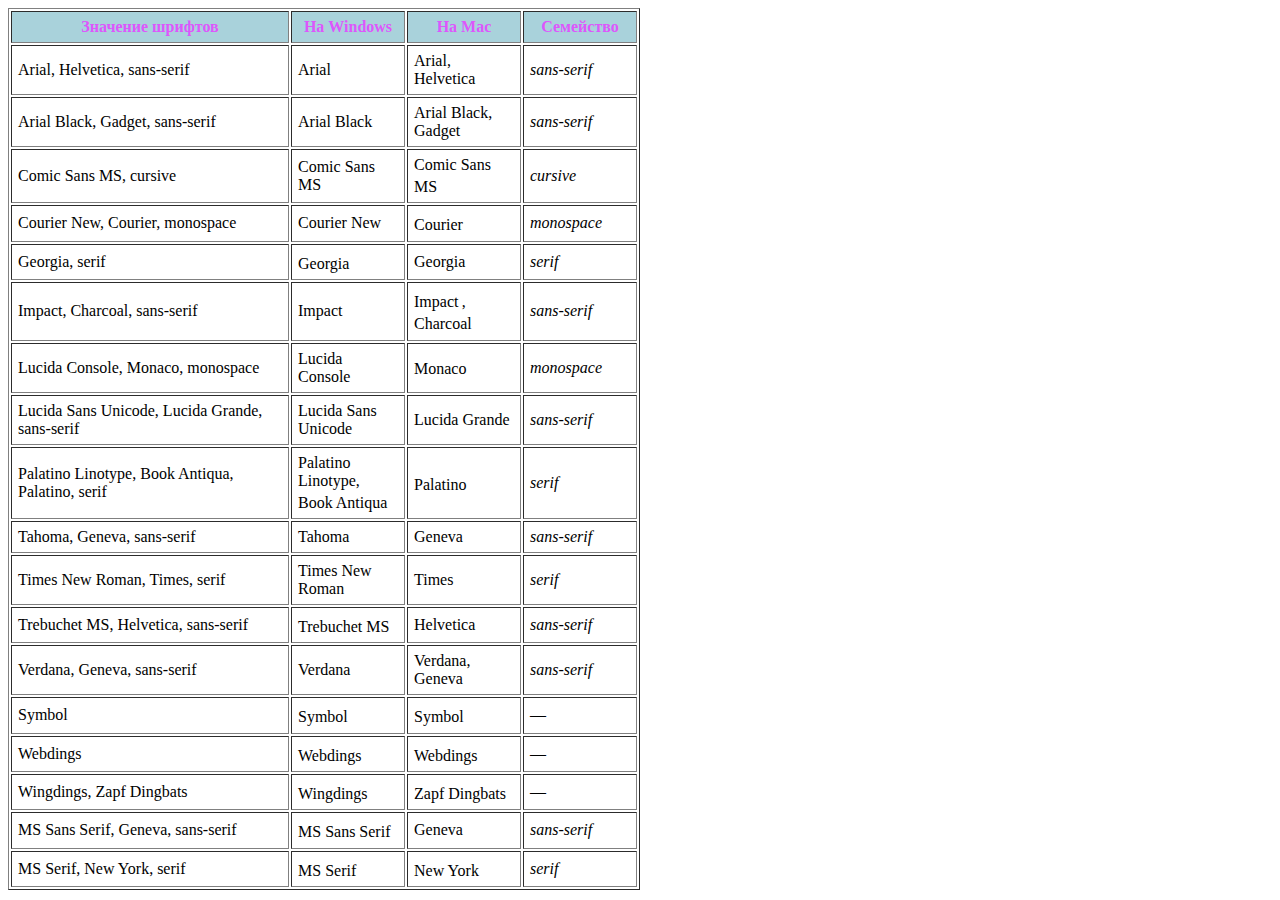
<file: шрифты/index.html>
<!DOCTYPE html>
<html lang="ru">
<head>
<meta charset="utf-8" />
<title>Шрифты елки палки</title>
<style>

</style>
</head>
<body>
    <table border="1" cellspacing="2" cellpadding="6" style="width: 50%;" style="margin:0 auto 0 auto">
    <tbody>
        <tr style="background-color:rgb(169, 210, 219); color:#dd56fb;">
            <td style="text-align: center;"><strong>Значение шрифтов</strong></td>
            <td width="100" style="text-align: center;"><strong> На Windows</strong></td>
            <td width="100" style="text-align: center;"><strong> На Mac</strong></td>
            <td width="100" style="text-align: center;"><strong>Семейство</strong></td>
        </tr>

        <tr>
            <td>Arial, Helvetica, sans-serif</td>
            <td>Arial</td>
            <td>Arial, Helvetica</td>
            <td><em>sans-serif</em></td>
        </tr>

        <tr>
            <td>Arial Black, Gadget, sans-serif</td>
            <td>Arial Black</td>
            <td>Arial Black, Gadget</td>
            <td><em>sans-serif</em></td>
        </tr>

        <tr>
            <td>Comic Sans MS, cursive</td>
            <td>Comic Sans MS</td>
            <td>Comic Sans MS<sup><font color="red"> </font></sup></td>
            <td><em>cursive</em></td>
        </tr>

        <tr>
            <td>Courier New, Courier, monospace</td>
            <td>Courier New</td>
            <td>Courier<sup><font color="red"> </font></sup></td>
            <td><em>monospace</em></td>
        </tr>

        <tr>
            <td>Georgia, serif</td>
            <td>Georgia<sup><font color="red"> </font></sup></td>
            <td>Georgia</td>
            <td><em>serif</em></td>
        </tr>

        <tr>
            <td>Impact, Charcoal, sans-serif</td>
            <td>Impact</td>
            <td>Impact<sup><font color="red"> </font></sup>, Charcoal<sup><font color="red"> </font></sup></td>
            <td><em>sans-serif</em></td>
        </tr>

        <tr>
            <td>Lucida Console, Monaco, monospace</td>
            <td>Lucida Console</td>
            <td>Monaco<sup><font color="red"> </font></sup></td>
            <td><em>monospace</em></td>
        </tr>

        <tr>
            <td>Lucida Sans Unicode, Lucida Grande, sans-serif</td>
            <td>Lucida Sans Unicode</td>
            <td>Lucida Grande</td>
            <td><em>sans-serif</em></td>
        </tr>
        
        <tr>
            <td>Palatino Linotype, Book Antiqua, Palatino, serif</td>
            <td>Palatino Linotype, Book Antiqua<sup><font color="red"> </font></sup></td>
            <td>Palatino<sup><font color="red"> </font></sup></td>
            <td><em>serif</em></td>
        </tr>
        
        <tr>
            <td>Tahoma, Geneva, sans-serif</td>
            <td>Tahoma</td>
            <td>Geneva</td>
            <td><em>sans-serif</em></td>
        </tr>
        
        <tr>
            <td>Times New Roman, Times, serif</td>
            <td>Times New Roman</td>
            <td>Times</td>
            <td><em>serif</em></td>
        </tr>
        
        <tr>
            <td>Trebuchet MS, Helvetica, sans-serif</td>
            <td>Trebuchet MS<sup><font color="red"> </font></sup></td>
            <td>Helvetica</td>
            <td><em>sans-serif</em></td>
        </tr>
        
        <tr>
            <td>Verdana, Geneva, sans-serif</td>
            <td>Verdana</td>
            <td>Verdana, Geneva</td>
            <td><em>sans-serif</em></td>
        </tr>
        
        <tr>
            <td>Symbol</td>
            <td>Symbol<sup><font color="red"> </font></sup></td>
            <td>Symbol<sup><font color="red"> </font></sup></td>
            <td>—</td>
        </tr>
        
        <tr>
            <td>Webdings</td>
            <td>Webdings<sup><font color="red"> </font></sup></td>
            <td>Webdings<sup><font color="red"> </font></sup></td>
            <td>—</td>
        </tr>
        
        <tr>
            <td>Wingdings, Zapf Dingbats</td>
            <td>Wingdings<sup><font color="red"> </font></sup></td>
            <td>Zapf Dingbats<sup><font color="red"> </font></sup></td>
            <td>—</td>
        </tr>
        
        <tr>
            <td>MS Sans Serif, Geneva, sans-serif</td>
            <td>MS Sans Serif<sup><font color="red"> </font></sup></td>
            <td>Geneva</td>
            <td><em>sans-serif</em></td>
        </tr>
        
        <tr>
            <td>MS Serif, New York, serif</td>
            <td>MS Serif<sup><font color="red"> </font></sup></td>
            <td>New York<sup><font color="red"> </font></sup></td>
            <td><em>serif</em></td>
        </tr>
</tbody></table>
</body>
</html>
</file>
